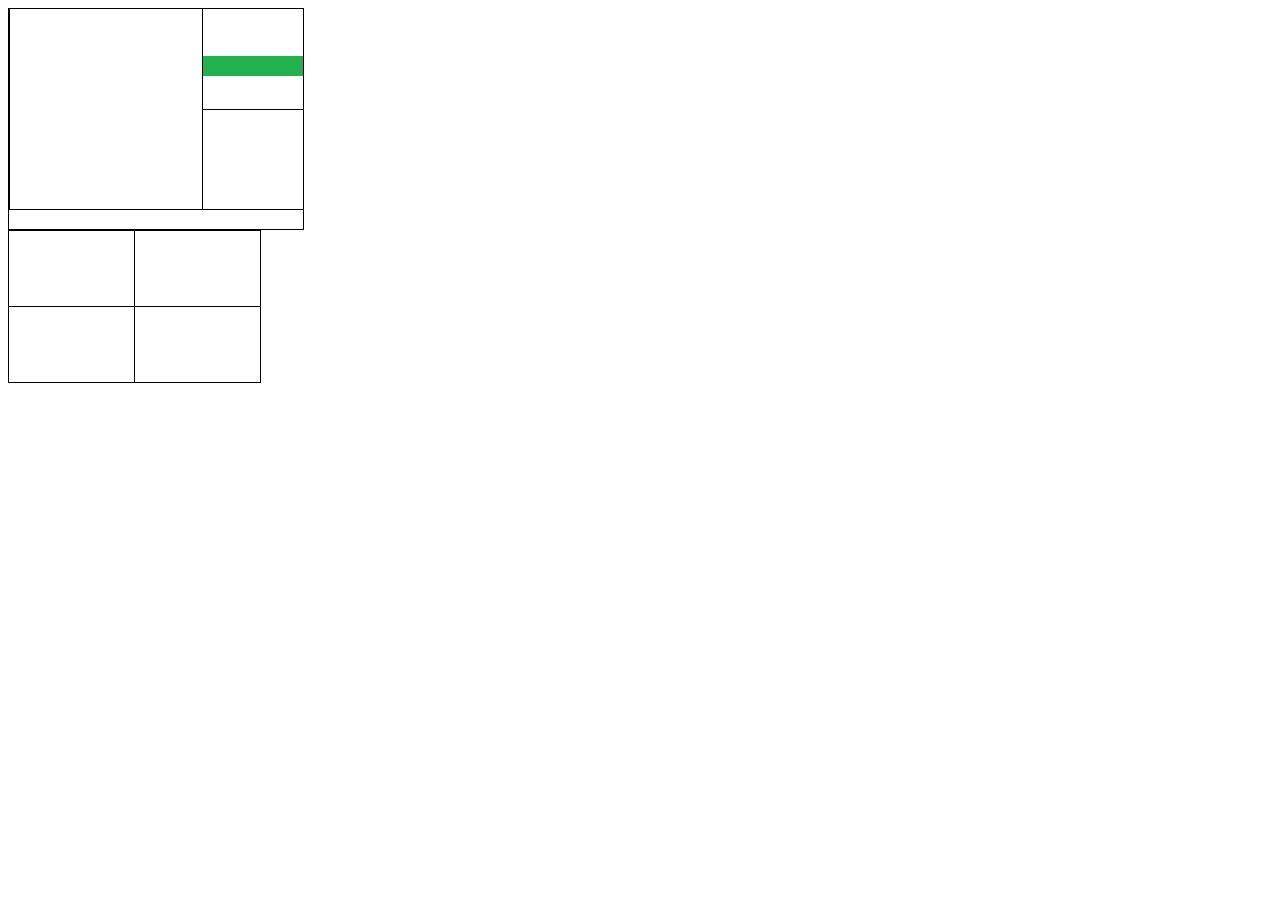
<file: ai.html>
<!DOCTYPE html>
<html lang="en">
<head>
    <meta charset="UTF-8">
    <meta name="viewport" content="width=device-width, initial-scale=1.0">
    <title>カトレアお嬢様</title>
    <link rel="stylesheet" href="css/style.css">
    <script src="js/server-url.js"></script>
    <script src="js/base-data.js"></script>
    <script src="js/base-const.js"></script>
    <script src="js/pp.js"></script>
    <script src="js/pokemon.js"></script>
    <script src="js/team.js"></script>
    <script src="js/ai.js"></script>
    <script src="js/path.js"></script>
    <script src="js/battle-type.js"></script>

    <style>
        table {
            border-collapse: collapse;
        }

        td {
            padding: 0px;
            text-align: center; 
        }

        td.top-border-cell {
            border-top: 1px solid black;
        }

        td.border-cell {
            border: 1px solid black;
        }

        .command-td {
            width: 125px;
            height: 75px;
        }
    </style>
</head>
<body>
    <table>
        <tr>
            <td class="border-cell">
                <span class="player-lead-name-gender-level"></span>
                <br>
                <span class="player-lead-hp"></span>
                <br>
                <img class="player-lead-img flip-image">
            </td>

            <td class="top-border-cell">
                <img src="data/fourth-generation/img/空白.gif">
            </td>

            <td class="top-border-cell">
                <img src="data/fourth-generation/img/空白.gif">
            </td>

            <td  class="border-cell">
                <span class="ai-lead-name-gender-level"></span>
                <br>
                <span class="ai-lead-hp"></span>
                <br>
                <img src="data/fourth-generation/img/hp_bar/100.png">
                <br>
                <img class="ai-lead-img">
            </td>
        </tr>

        <tr>
            <td class="border-cell">
                <span class="player-lead-name-gender-level"></span>
                <br>
                <span class="player-lead-hp"></span>
                <br>
                <img class="player-lead-img flip-image">
            </td>

            <td>
                <img src="data/fourth-generation/img/空白.gif">
            </td>

            <td>
                <img src="data/fourth-generation/img/空白.gif">
            </td>

            <td class="border-cell">
                <span class="ai-lead-name-gender-level"></span>
                <br>
                <span class="ai-lead-hp"></span>
                <br>
                <img class="ai-lead-img">
            </td>
        </tr>

        <tr>
            <td class="border-cell" colspan="4"><h3 id="battle-msg"></h3></td>
        </tr>
    </table>

    <table>
        <tr>
            <td class="border-cell command-td" colspan="2"><button class="dynamic-command" style="width: 100%; height: 100%; visibility: hidden;"></button></td>
            <td class="border-cell command-td" colspan="2"><button class="dynamic-command" style="width: 100%; height: 100%; visibility: hidden;"></button></td>
        </tr>
        <tr>
            <td class="border-cell command-td" colspan="2"><button class="dynamic-command" style="width: 100%; height: 100%; visibility: hidden;"></button></td>
            <td class="border-cell command-td" colspan="2"><button class="dynamic-command" style="width: 100%; height: 100%; visibility: hidden;"></button></td>
        </tr>
    </table>
</body>
</html>
</file>
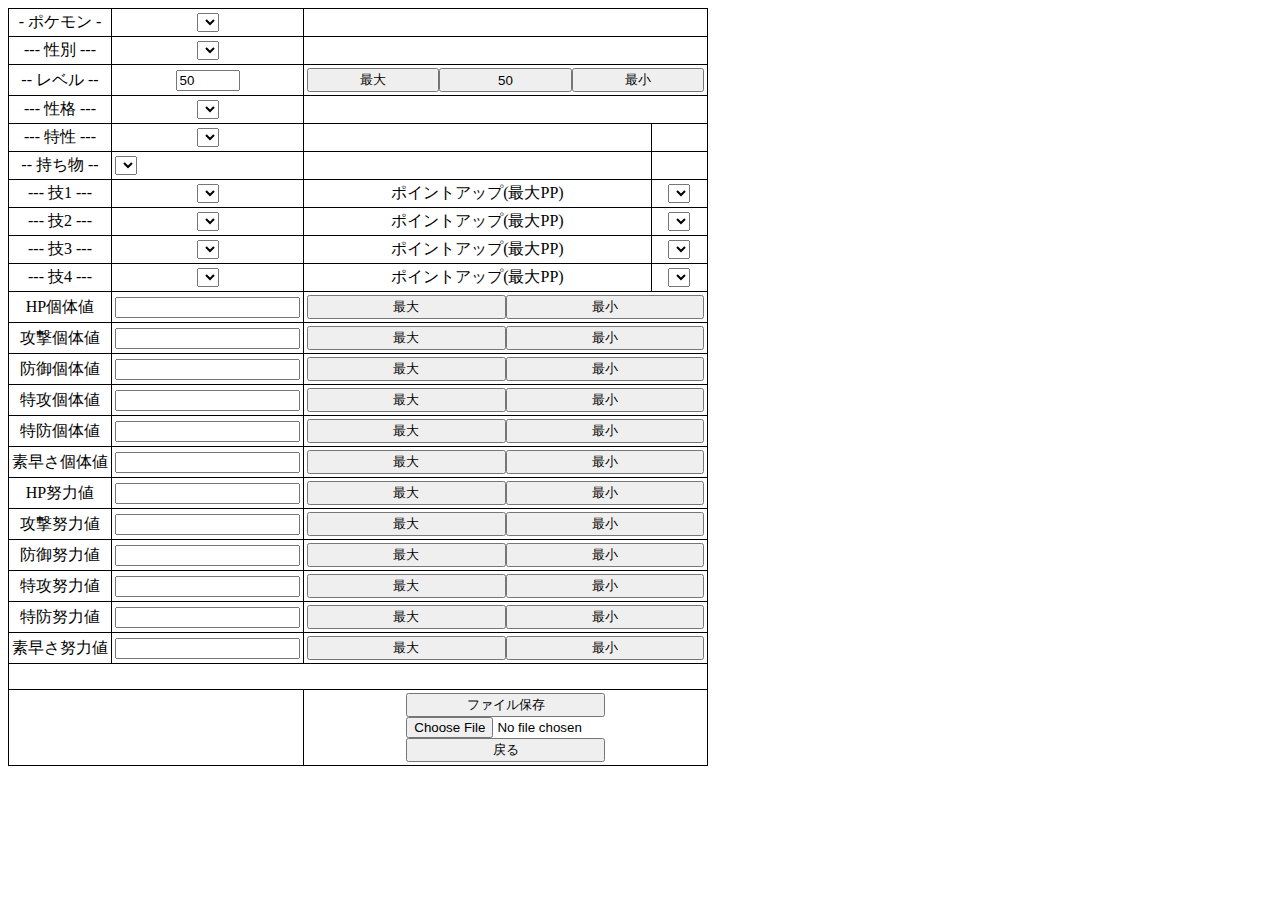
<file: pokemon-editor.html>
<!DOCTYPE html>
<html lang="en">
<head>
    <meta charset="UTF-8">
    <meta name="viewport" content="width=device-width, initial-scale=1.0">
    <title></title>
    <link rel="stylesheet" href="css/style.css">
    <script src="js/server-url.js"></script>
    <script src="js/base-data.js"></script>
    <script src="js/base-const.js"></script>
    <script src="js/pp.js"></script>
    <script src="js/pokemon.js"></script>
    <script src="js/path.js"></script>
    <script src="js/team.js"></script>
    <script src="js/pokemon-editor.js"></script>
    <style>
        table {
            border-collapse: collapse;
            table-layout: fixed;
        }

        table, tr, td {
            border: 1px solid black;
        }

        td {
            padding: 3px;
            text-align: center; 
        }

        .bold-text {
            font-weight: bold;
        }

        .half-width {
            width: 50%;
        }

        .flex-group {
            display: flex;
        }

    </style>
</head>
<body>
    <table>
        <tr>
            <td>
                <label for="poke-names">- ポケモン -</label>
            </td>
            <td>
                <select id="poke-names"></select>
            </td>

            <td colspan="2">
                <img id="type1">
                <img id="type2">
            </td>
        </tr>

        <tr>
            <td>
                <label for="genders">--- 性別 ---</label>
            </td>
            <td>
                <select id="genders"></select>
            </td>           
        </tr>

        <tr>
            <td>
                <label for="levels">-- レベル --</label>
            </td>
            <td>
                <input id="levels" type="number">
            </td>
            <td colspan="2">
                <div class="flex-group">
                    <button id="max-level" class="half-width">最大</button>
                    <button id="standard-level" class="half-width">50</button>
                    <button id="min-level" class="half-width">最小</button>
                <div>
            </td>
        </tr>

        <tr>
            <td>
                <label for="natures">--- 性格 ---</label>
            </td>
            <td>
                <select id="natures"></select>
            </td>

            <td class="bold-text" id="nature-bonus" colspan="2">
            </td>
        </tr>

        <tr>
            <td>
                <label for="abilities">--- 特性 ---</label>
            </td>
            <td>
                <select id="abilities"></select>
            </td>

            <td class="bold-text" id="ability-description">
            </td>
        </tr>

        <tr>
            <td>
                <label for="items">-- 持ち物 --</label>
            </td>
            <td>
                <div class="flex-group">
                    <select id="items"></select>
                    <img id="item-img">
                </div>
            </td>
            <td class="bold-text" id="item-description">
            </td>
        </tr>

        <tr>
            <td>
                <label for="learnset1">--- 技1 ---</label>
            </td>
            <td>
                <select id="learnset1"></select>
            </td>
            <td>
                <label for="move1-point-ups">ポイントアップ(最大PP)</label>
            </td>
            <td>
                <select id="move1-point-ups"></select>
            </td>
        </tr>

        <tr>
            <td>
                <label for="learnset2">--- 技2 ---</label>
            </td>
            <td>
                <select id="learnset2"></select>
            </td>
            <td>
                <label for="move2-point-ups">ポイントアップ(最大PP)</label>
            </td>
            <td>
                <select id="move2-point-ups"></select>
            </td>
        </tr>

        <tr>
            <td>
                <label for="learnset3">--- 技3 ---</label>
            </td>
            <td>
                <select id="learnset3"></select>
            </td>
            <td>
                <label for="move3-point-ups">ポイントアップ(最大PP)</label>
            </td>
            <td>
                <select id="move3-point-ups"></select>
            </td>
        </tr>

        <tr>
            <td>
                <label for="learnset4">--- 技4 ---</label>
            </td>
            <td>
                <select id="learnset4"></select>
            </td>
            <td>
                <label for="move4-point-ups">ポイントアップ(最大PP)</label>
            </td>
            <td>
                <select id="move4-point-ups"></select>
            </td>
        </tr>

        <tr>
            <td>
                <label for="hp-individuals">HP個体値</label>
            </td>
            <td>
                <input id="hp-individuals" type="number">
            </td>
            <td colspan="2">
                <div class="flex-group">
                    <button id="max-hp-individual" class="half-width">最大</button>
                    <button id="min-hp-individual" class="half-width">最小</button>
                </div>
            </td>
        </tr>

        <tr>
            <td>
                <label for="atk-individuals">攻撃個体値</label>
            </td>
            <td>
                <input id="atk-individuals" type="number">
            </td>
            <td colspan="2">
                <div class="flex-group">
                    <button id="max-atk-individual" class="half-width">最大</button>
                    <button id="min-atk-individual" class="half-width">最小</button>
                </div>
            </td>
        </tr>

        <tr>
            <td>
                <label for="def-individuals">防御個体値</label>
            </td>
            <td>
                <input id="def-individuals" type="number">
            </td>
            <td colspan="2">
                <div class="flex-group">
                    <button id="max-def-individual" class="half-width">最大</button>
                    <button id="min-def-individual" class="half-width">最小</button>
                </div>
            </td>
        </tr>

        <tr>
            <td>
                <label for="sp-atk-individuals">特攻個体値</label>
            </td>
            <td>
                <input id="sp-atk-individuals" type="number">
            </td>
            <td colspan="2">
                <div class="flex-group">
                    <button id="max-sp-atk-individual" class="half-width">最大</button>
                    <button id="min-sp-atk-individual" class="half-width">最小</button>
                </div>
            </td>
        </tr>

        <tr>
            <td>
                <label for="sp-def-individuals">特防個体値</label>
            </td>
            <td>
                <input id="sp-def-individuals" type="number">
            </td>
            <td colspan="2">
                <div class="flex-group">
                    <button id="max-sp-def-individual" class="half-width">最大</button>
                    <button id="min-sp-def-individual" class="half-width">最小</button>
                </div>
            </td>
        </tr>

        <tr>
            <td>
                <label for="speed-individuals">素早さ個体値</label>
            </td>
            <td>
                <input id="speed-individuals" type="number">
            </td>
            <td colspan="2">
                <div class="flex-group">
                    <button id="max-speed-individual" class="half-width">最大</button>
                    <button id="min-speed-individual" class="half-width">最小</button>
                </div>
            </td>
        </tr>

        <tr>
            <td>
                <label for="hp-efforts">HP努力値</label>
            </td>
            <td>
                <input id="hp-efforts" type="number">
            </td>
            <td colspan="2">
                <div class="flex-group">
                    <button id="max-hp-effort" class="half-width">最大</button>
                    <button id="min-hp-effort" class="half-width">最小</button>
                </div>
            </td>
        </tr>

        <tr>
            <td>
                <label for="atk-efforts">攻撃努力値</label>
            </td>
            <td>
                <input id="atk-efforts" type="number">
            </td>
            <td colspan="2">
                <div class="flex-group">
                    <button id="max-atk-effort" class="half-width">最大</button>
                    <button id="min-atk-effort" class="half-width">最小</button>
                </div>
            </td>
        </tr>

        <tr>
            <td>
                <label for="def-efforts">防御努力値</label>
            </td>
            <td>
                <input id="def-efforts" type="number">
            </td>
            <td colspan="2">
                <div class="flex-group">
                    <button id="max-def-effort" class="half-width">最大</button>
                    <button id="min-def-effort" class="half-width">最小</button>
                </div>
            </td>
        </tr>

        <tr>
            <td>
                <label for="sp-atk-efforts">特攻努力値</label>
            </td>
            <td>
                <input id="sp-atk-efforts" type="number">
            </td>
            <td colspan="2">
                <div class="flex-group">
                    <button id="max-sp-atk-effort" class="half-width">最大</button>
                    <button id="min-sp-atk-effort" class="half-width">最小</button>
                </div>
            </td>
        </tr>

        <tr>
            <td>
                <label for="sp-def-efforts">特防努力値</label>
            </td>
            <td>
                <input id="sp-def-efforts" type="number">
            </td>
            <td colspan="2">
                <div class ="flex-group">
                    <button id="max-sp-def-effort" class="half-width">最大</button>
                    <button id="min-sp-def-effort" class="half-width">最小</button>
                </div>
            </td>
        </tr>

        <tr>
            <td>
                <label for="speed-efforts">素早さ努力値</label>
            </td>
            <td>
                <input id="speed-efforts" type="number">
            </td>
            <td colspan="2">
                <div class="flex-group">
                    <button id="max-speed-effort" class="half-width">最大</button>
                    <button id="min-speed-effort" class="half-width">最小</button>
                </div>
            </td>
        </tr>

        <tr>
            <td colspan="4">
                <h3 id="pokemon-stat"></h3>
                <h3 id="sum-effort"></h3>
            </td>
        </tr>
        <tr>
            <td colspan="2">
                <img id="pokemon-img">
            </td>
            <td colspan="2">
                <button id="file-save" class="half-width">ファイル保存</button>
                <input type="file" id="file-load" class="half-width" accept=".json">
                <button id="page-back" class="half-width">戻る</button>
            </td>
        </tr>
    </table>
</body>
</html>
</file>
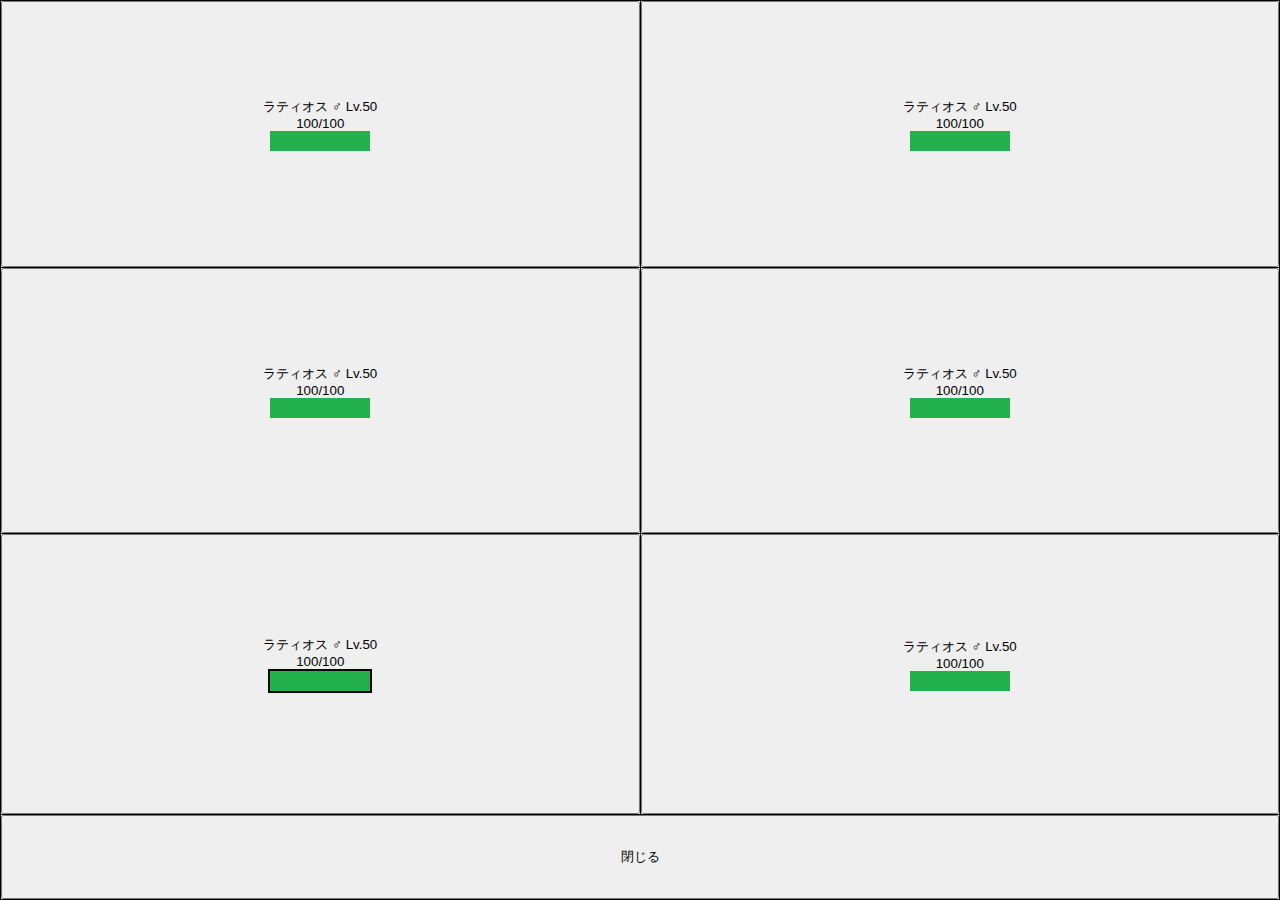
<file: pokemon-menu.html>
<!DOCTYPE html>
<html lang="ja">
<head>
    <meta charset="UTF-8">
    <meta name="viewport" content="width=device-width, initial-scale=1.0">
    <title>Responsive Table</title>
    <script src="js/path.js"></script>
    <script src="js/pokemon-menu.js"></script>
    <style>
        html, body {
            height: 100%;
            margin: 0;
        }

        #pokemon-menu-table {
            width: 100%;
            height: 100%;
            border-collapse: collapse;
        }

        td {
            padding: 0px;
            text-align: center; 
            border: 1px solid black;
        }
    </style>
</head>
<body>
    <table id="pokemon-menu-table">
        <tr>
            <td>
                <button class="pokemon-button" style="width: 100%; height: 100%">
                    <span class="name-gender-level">ラティオス ♂ Lv.50</span>
                    <br>
                    <span class="hp">100/100</span>
                    <br>
                    <img src="data/fourth-generation/img/hp_bar/100.png">
                    <br>
                    <img class="pokemon-img">
                </button>
            </td>
            <td>
                <button class="pokemon-button" style="width: 100%; height: 100%">
                    <span class="name-gender-level">ラティオス ♂ Lv.50</span>
                    <br>
                    <span class="hp">100/100</span>
                    <br>
                    <img src="data/fourth-generation/img/hp_bar/100.png">
                    <br>
                    <img class="pokemon-img">
                </button>
            </td>
        </tr>
    
        <tr>
            <td>
                <button class="pokemon-button" style="width: 100%; height: 100%">
                    <span class="name-gender-level">ラティオス ♂ Lv.50</span>
                    <br>
                    <span class="hp">100/100</span>
                    <br>
                    <img src="data/fourth-generation/img/hp_bar/100.png">
                    <br>
                    <img class="pokemon-img">
                </button>
            </td>
            <td>
                <button class="pokemon-button" style="width: 100%; height: 100%">
                    <span class="name-gender-level">ラティオス ♂ Lv.50</span>
                    <br>
                    <span class="hp">100/100</span>
                    <br>
                    <img src="data/fourth-generation/img/hp_bar/100.png">
                    <br>
                    <img class="pokemon-img">
                </button>
            </td>
        </tr>
    
        <tr>
            <td>
                <button class="pokemon-button" style="width: 100%; height: 100%;">
                    <span class="name-gender-level">ラティオス ♂ Lv.50</span>
                    <br>
                    <span class="hp">100/100</span>
                    <br>
                    <img src="data/fourth-generation/img/hp_bar/100.png" style="border: 2px solid black;"">
                    <br>
                    <img class="pokemon-img">
                </button>
            </td>
            <td>
                <button class="pokemon-button" style="width: 100%; height: 100%">
                    <span class="name-gender-level">ラティオス ♂ Lv.50</span>
                    <br>
                    <span class="hp">100/100</span>
                    <br>
                    <img src="data/fourth-generation/img/hp_bar/100.png">
                    <br>
                    <img class="pokemon-img">
                </button>
            </td>
        </tr>
        <tr>
            <td colspan="2">
                <button id="exit-button" style="width: 100%; height: 100%">閉じる</button>
            </td>
        </tr>
    </table>
</body>
</html>
</file>
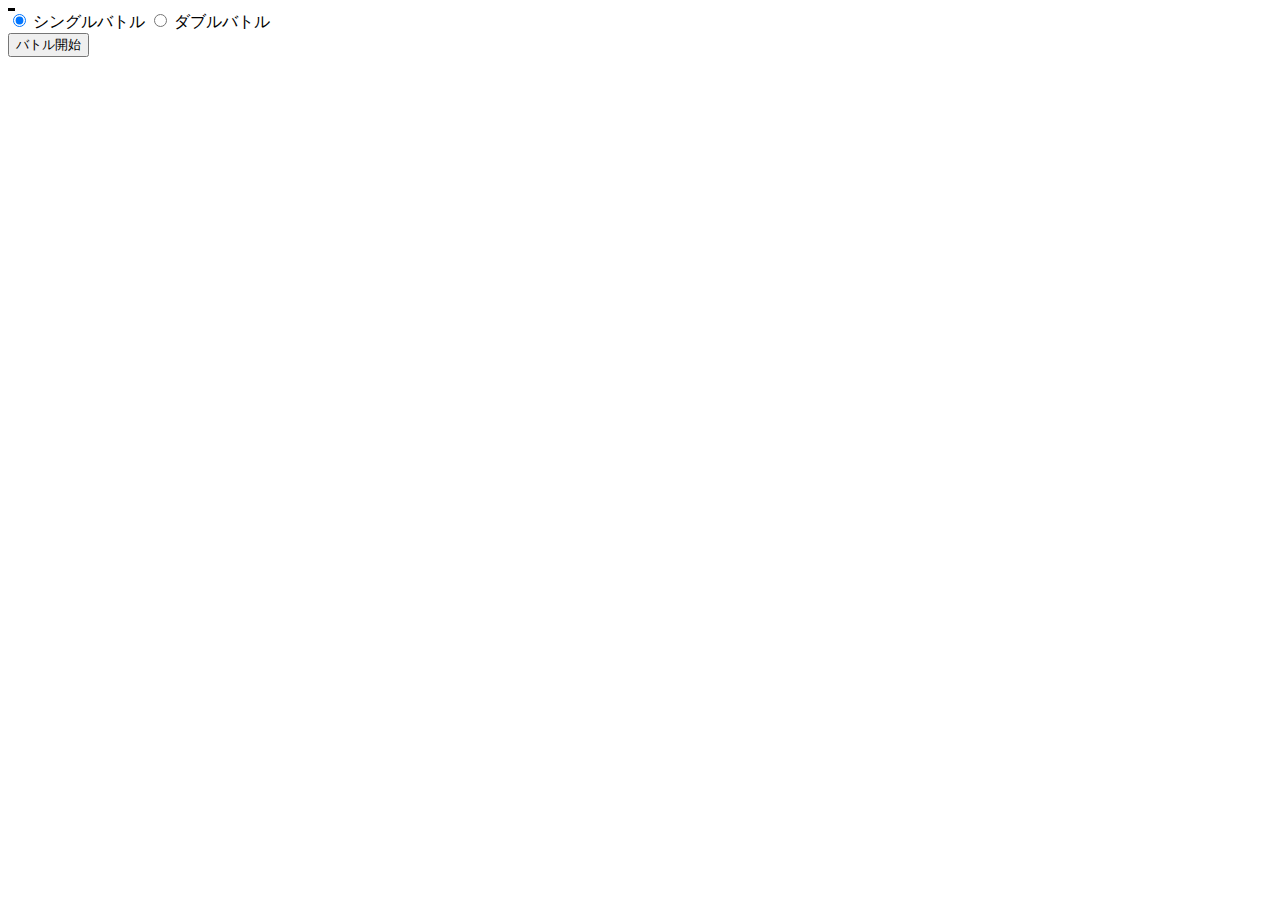
<file: team-editor.html>
<!DOCTYPE html>
<html lang="en">
<head>
    <meta charset="UTF-8">
    <meta name="viewport" content="width=device-width, initial-scale=1.0">
    <script src="js/server-url.js"></script>
    <script src="js/base-data.js"></script>
    <script src="js/base-const.js"></script>
    <script src="js/pp.js"></script>
    <script src="js/pokemon.js"></script>
    <script src="js/path.js"></script>
    <script src="js/team.js"></script>
    <script src="js/team-editor.js"></script>
    <script src="js/battle-type.js"></script>
    <style>
        table {
            border-collapse: collapse;
        }

        table, tr, td {
            border: 1px solid black;
        }

        td {
            padding: 0px;
            text-align: center; 
        }
    </style>
</head>
<body>
    <table>
        <tr>
            <td><a class="player-pokemon-editor-link" href="pokemon-editor.html?team_index=0"></a></td>
            <td><a class="player-pokemon-editor-link" href="pokemon-editor.html?team_index=1"></a></td>
            <td><a class="player-pokemon-editor-link" href="pokemon-editor.html?team_index=2"></a></td>
            <td><a class="player-pokemon-editor-link" href="pokemon-editor.html?team_index=3"></a></td>
            <td><a class="player-pokemon-editor-link" href="pokemon-editor.html?team_index=4"></a></td>
            <td><a class="player-pokemon-editor-link" href="pokemon-editor.html?team_index=5"></a></td>
        </tr>

        <tr>
            <td><a class="ai-pokemon-editor-link" href="pokemon-editor.html?team_index=6"></a></td>
            <td><a class="ai-pokemon-editor-link" href="pokemon-editor.html?team_index=7"></a></td>
            <td><a class="ai-pokemon-editor-link" href="pokemon-editor.html?team_index=8"></a></td>
            <td><a class="ai-pokemon-editor-link" href="pokemon-editor.html?team_index=9"></a></td>
            <td><a class="ai-pokemon-editor-link" href="pokemon-editor.html?team_index=10"></a></td>
            <td><a class="ai-pokemon-editor-link" href="pokemon-editor.html?team_index=11"></a></td>
        </tr>
    </table>
    
    <form>
        <label>
          <input type="radio" name="battle-type" value="シングルバトル" checked> シングルバトル
        </label>
        <label>
          <input type="radio" name="battle-type" value="ダブルバトル"> ダブルバトル
        </label>
    </form>

    <button id="start-battle">バトル開始</button>
</body>
</html>
</file>
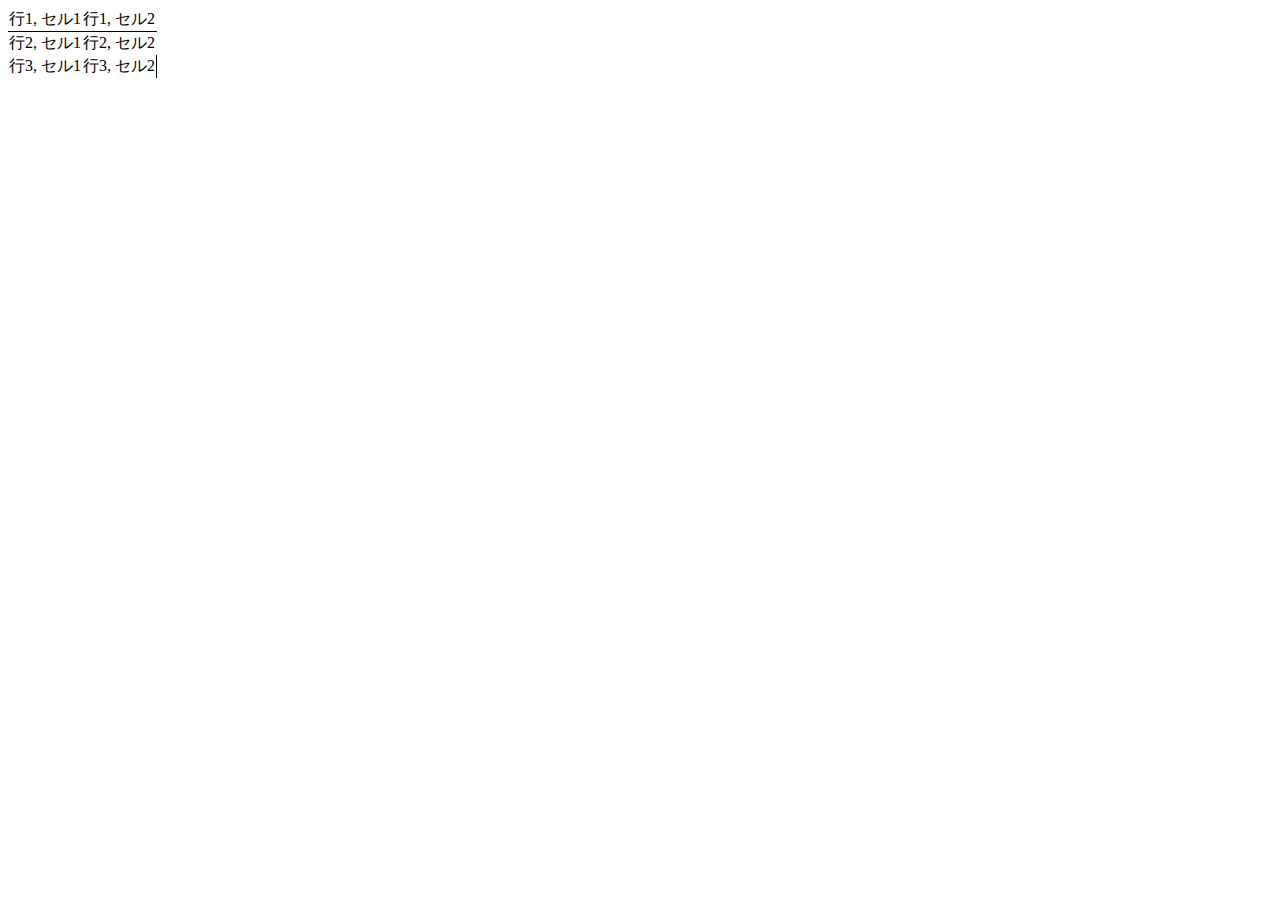
<file: test.html>
<!DOCTYPE html>
<html lang="en">
<head>
    <meta charset="UTF-8">
    <meta name="viewport" content="width=device-width, initial-scale=1.0">
    <title>特定の場所にだけ線をつけるテーブル</title>
    <style>
        table, td, th {
            border: none; /* 全体の線を消す */
        }

        table {
            border-collapse: collapse;
        }

        /* 特定の行に下線を追加 */
        tr.specific-row td {
            border-bottom: 1px solid black;
        }

        /* 特定のセルに線を追加 */
        td.border-cell {
            border: 1px solid black;
        }

        /* 特定の列に右側の線を追加 */
        td.specific-column {
            border-right: 1px solid black;
        }
    </style>
</head>
<body>
    <table>
        <tr class="specific-row">
            <td>行1, セル1</td>
            <td>行1, セル2</td>
        </tr>
        <tr>
            <td class="specific-cell">行2, セル1</td>
            <td>行2, セル2</td>
        </tr>
        <tr>
            <td>行3, セル1</td>
            <td class="specific-column">行3, セル2</td>
        </tr>
    </table>
</body>
</html>
</file>
<file: css/style.css>
.flip-image {
    transform: scaleX(-1);
}
</file>
